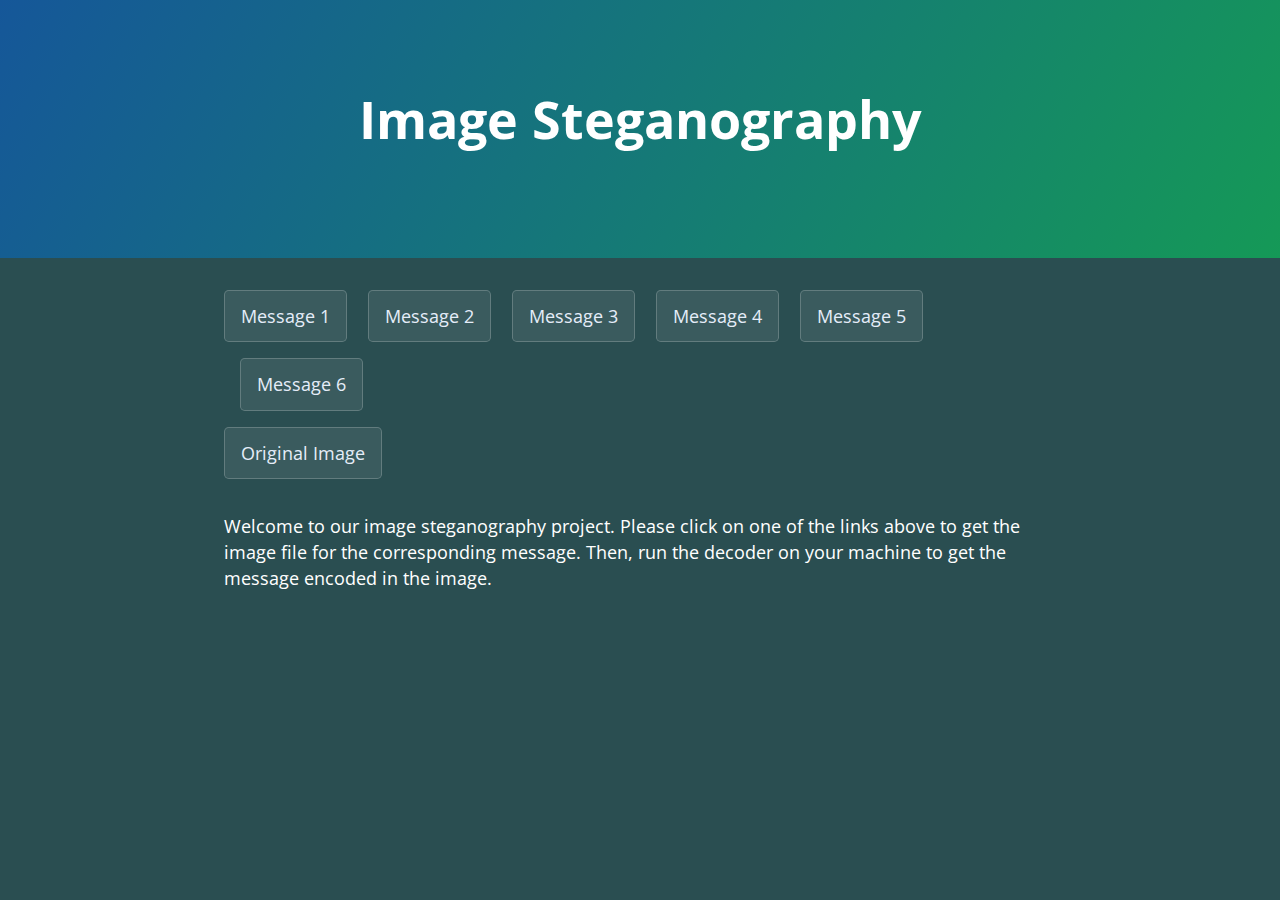
<file: Image Steganography/Server/index.html>
<!DOCTYPE html>
<html lang="en-us">
  <head>
    <meta charset="UTF-8">
    <title>Main Page</title>
    <meta name="viewport" content="width=device-width, initial-scale=1">
    <link rel="stylesheet" type="text/css" href="stylesheets/MainCSS.css" media="screen">
    <link href='https://fonts.googleapis.com/css?family=Open+Sans:400,700' rel='stylesheet' type='text/css'>
<!--     <link rel="stylesheet" type="text/css" href="stylesheets/stylesheet.css" media="screen">
    <link rel="stylesheet" type="text/css" href="stylesheets/github-light.css" media="screen"> -->
  </head>
  <body>
    <section class="page-header">
      <h1 class="project-name">Image Steganography</h1>
      <h2 class="project-tagline"></h2>
      
    </section>

    <section class="main-content"><body bgcolor="#2A4E51">
    <a href="Messages/Message1.txt" class="btn"> Message 1 </a>
    <a href="Messages/Message2.txt" class="btn"> Message 2 </a>
    <a href="Messages/Message3.txt" class="btn"> Message 3 </a>
    <a href="Messages/Message4.txt" class="btn"> Message 4 </a>
    <a href="Messages/Message5.txt" class="btn"> Message 5 </a>
    <a href="Messages/Message6.txt" class="btn"> Message 6 </a>
    <br>
    <a href="Message.png" class="btn"> Original Image </a>

    <p>Welcome to our image steganography project. Please click on one of the links
       above to get the image file for the corresponding message. Then, run the decoder
       on your machine to get the message encoded in the image.</p>

      
</body>
    </section>

  
  </body>
</html>
</file>
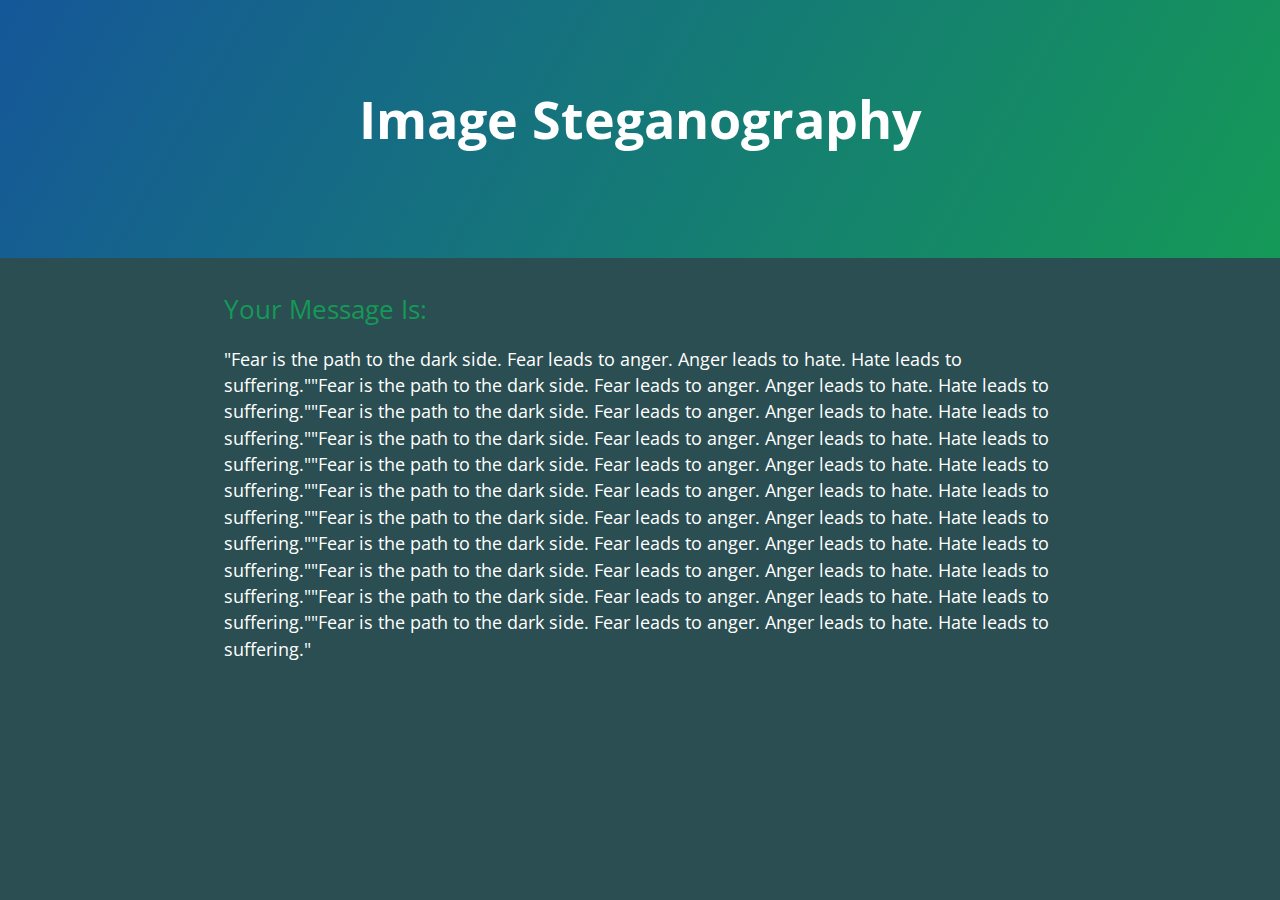
<file: Image Steganography/Client/Message.html>
<!DOCTYPE html>
<html lang="en-us">
  <head>
    <meta charset="UTF-8">
    <title>Message</title>
    <meta name="viewport" content="width=device-width, initial-scale=1">
    <link rel="stylesheet" type="text/css" href="stylesheets/MainCSS.css" media="screen">
    <link href='https://fonts.googleapis.com/css?family=Open+Sans:400,700' rel='stylesheet' type='text/css'>
  </head>
  <body>
    <section class="page-header">
      <h1 class="project-name">Image Steganography</h1>
      <h2 class="project-tagline"></h2>

    </section>

    <section class="main-content"><body bgcolor="#2A4E51">
    <h2> Your Message Is:</h2>
    "Fear is the path to the dark side. Fear leads to anger. Anger leads to hate. Hate leads to suffering.""Fear is the path to the dark side. Fear leads to anger. Anger leads to hate. Hate leads to suffering.""Fear is the path to the dark side. Fear leads to anger. Anger leads to hate. Hate leads to suffering.""Fear is the path to the dark side. Fear leads to anger. Anger leads to hate. Hate leads to suffering.""Fear is the path to the dark side. Fear leads to anger. Anger leads to hate. Hate leads to suffering.""Fear is the path to the dark side. Fear leads to anger. Anger leads to hate. Hate leads to suffering.""Fear is the path to the dark side. Fear leads to anger. Anger leads to hate. Hate leads to suffering.""Fear is the path to the dark side. Fear leads to anger. Anger leads to hate. Hate leads to suffering.""Fear is the path to the dark side. Fear leads to anger. Anger leads to hate. Hate leads to suffering.""Fear is the path to the dark side. Fear leads to anger. Anger leads to hate. Hate leads to suffering.""Fear is the path to the dark side. Fear leads to anger. Anger leads to hate. Hate leads to suffering."
    </body>
        </section>


      </body>
    </html>
</file>
<file: Image Steganography/Server/stylesheets/MainCSS.css>
.pl-c /* comment */ {
  color: #969896;
}

.pl-c1      /* constant, markup.raw, meta.diff.header, meta.module-reference, meta.property-name, support, support.constant, support.variable, variable.other.constant */,
.pl-s .pl-v /* string variable */ {
  color: #0086b3;
}

.pl-e  /* entity */,
.pl-en /* entity.name */ {
  color: #795da3;
}

.pl-s .pl-s1 /* string source */,
.pl-smi      /* storage.modifier.import, storage.modifier.package, storage.type.java, variable.other, variable.parameter.function */ {
  color: #333;
}

.pl-ent /* entity.name.tag */ {
  color: #63a35c;
}

.pl-k /* keyword, storage, storage.type */ {
  color: #a71d5d;
}

.pl-pds              /* punctuation.definition.string, string.regexp.character-class */,
.pl-s                /* string */,
.pl-s .pl-pse .pl-s1 /* string punctuation.section.embedded source */,
.pl-sr               /* string.regexp */,
.pl-sr .pl-cce       /* string.regexp constant.character.escape */,
.pl-sr .pl-sra       /* string.regexp string.regexp.arbitrary-repitition */,
.pl-sr .pl-sre       /* string.regexp source.ruby.embedded */ {
  color: #183691;
}

.pl-v /* variable */ {
  color: #ed6a43;
}

.pl-id /* invalid.deprecated */ {
  color: #b52a1d;
}

.pl-ii /* invalid.illegal */ {
  background-color: #b52a1d;
  color: #f8f8f8;
}

.pl-sr .pl-cce /* string.regexp constant.character.escape */ {
  color: #63a35c;
  font-weight: bold;
}

.pl-ml /* markup.list */ {
  color: #693a17;
}

.pl-mh        /* markup.heading */,
.pl-mh .pl-en /* markup.heading entity.name */,
.pl-ms        /* meta.separator */ {
  color: #1d3e81;
  font-weight: bold;
}

.pl-mq /* markup.quote */ {
  color: #008080;
}

.pl-mi /* markup.italic */ {
  color: #333;
  font-style: italic;
}

.pl-mb /* markup.bold */ {
  color: #333;
  font-weight: bold;
}

.pl-md /* markup.deleted, meta.diff.header.from-file */ {
  background-color: #ffecec;
  color: #bd2c00;
}

.pl-mi1 /* markup.inserted, meta.diff.header.to-file */ {
  background-color: #eaffea;
  color: #55a532;
}

.pl-mdr /* meta.diff.range */ {
  color: #795da3;
  font-weight: bold;
}

.pl-mo /* meta.output */ {
  color: #1d3e81;
}

/*! normalize.css v3.0.2 | MIT License | git.io/normalize */

/**
 * 1. Set default font family to sans-serif.
 * 2. Prevent iOS text size adjust after orientation change, without disabling
 *    user zoom.
 */

html {
  font-family: sans-serif; /* 1 */
  -ms-text-size-adjust: 100%; /* 2 */
  -webkit-text-size-adjust: 100%; /* 2 */
}

/**
 * Remove default margin.
 */

body {
  margin: 0;
}

/* HTML5 display definitions
   ========================================================================== */

/**
 * Correct `block` display not defined for any HTML5 element in IE 8/9.
 * Correct `block` display not defined for `details` or `summary` in IE 10/11
 * and Firefox.
 * Correct `block` display not defined for `main` in IE 11.
 */

article,
aside,
details,
figcaption,
figure,
footer,
header,
hgroup,
main,
menu,
nav,
section,
summary {
  display: block;
}

/**
 * 1. Correct `inline-block` display not defined in IE 8/9.
 * 2. Normalize vertical alignment of `progress` in Chrome, Firefox, and Opera.
 */

audio,
canvas,
progress,
video {
  display: inline-block; /* 1 */
  vertical-align: baseline; /* 2 */
}

/**
 * Prevent modern browsers from displaying `audio` without controls.
 * Remove excess height in iOS 5 devices.
 */

audio:not([controls]) {
  display: none;
  height: 0;
}

/**
 * Address `[hidden]` styling not present in IE 8/9/10.
 * Hide the `template` element in IE 8/9/11, Safari, and Firefox < 22.
 */

[hidden],
template {
  display: none;
}

/* Links
   ========================================================================== */

/**
 * Remove the gray background color from active links in IE 10.
 */

a {
  background-color: transparent;
}

/**
 * Improve readability when focused and also mouse hovered in all browsers.
 */

a:active,
a:hover {
  outline: 0;
}

/* Text-level semantics
   ========================================================================== */

/**
 * Address styling not present in IE 8/9/10/11, Safari, and Chrome.
 */

abbr[title] {
  border-bottom: 1px dotted;
}

/**
 * Address style set to `bolder` in Firefox 4+, Safari, and Chrome.
 */

b,
strong {
  font-weight: bold;
}

/**
 * Address styling not present in Safari and Chrome.
 */

dfn {
  font-style: italic;
}

/**
 * Address variable `h1` font-size and margin within `section` and `article`
 * contexts in Firefox 4+, Safari, and Chrome.
 */

h1 {
  font-size: 2em;
  margin: 0.67em 0;
}

/**
 * Address styling not present in IE 8/9.
 */

mark {
  background: #ff0;
  color: #000;
}

/**
 * Address inconsistent and variable font size in all browsers.
 */

small {
  font-size: 80%;
}

/**
 * Prevent `sub` and `sup` affecting `line-height` in all browsers.
 */

sub,
sup {
  font-size: 75%;
  line-height: 0;
  position: relative;
  vertical-align: baseline;
}

sup {
  top: -0.5em;
}

sub {
  bottom: -0.25em;
}

/* Embedded content
   ========================================================================== */

/**
 * Remove border when inside `a` element in IE 8/9/10.
 */

img {
  border: 0;
}

/**
 * Correct overflow not hidden in IE 9/10/11.
 */

svg:not(:root) {
  overflow: hidden;
}

/* Grouping content
   ========================================================================== */

/**
 * Address margin not present in IE 8/9 and Safari.
 */

figure {
  margin: 1em 40px;
}

/**
 * Address differences between Firefox and other browsers.
 */

hr {
  box-sizing: content-box;
  height: 0;
}

/**
 * Contain overflow in all browsers.
 */

pre {
  overflow: auto;
}

/**
 * Address odd `em`-unit font size rendering in all browsers.
 */

code,
kbd,
pre,
samp {
  font-family: monospace, monospace;
  font-size: 1em;
}

/* Forms
   ========================================================================== */

/**
 * Known limitation: by default, Chrome and Safari on OS X allow very limited
 * styling of `select`, unless a `border` property is set.
 */

/**
 * 1. Correct color not being inherited.
 *    Known issue: affects color of disabled elements.
 * 2. Correct font properties not being inherited.
 * 3. Address margins set differently in Firefox 4+, Safari, and Chrome.
 */

button,
input,
optgroup,
select,
textarea {
  color: inherit; /* 1 */
  font: inherit; /* 2 */
  margin: 0; /* 3 */
}

/**
 * Address `overflow` set to `hidden` in IE 8/9/10/11.
 */

button {
  overflow: visible;
}

/**
 * Address inconsistent `text-transform` inheritance for `button` and `select`.
 * All other form control elements do not inherit `text-transform` values.
 * Correct `button` style inheritance in Firefox, IE 8/9/10/11, and Opera.
 * Correct `select` style inheritance in Firefox.
 */

button,
select {
  text-transform: none;
}

/**
 * 1. Avoid the WebKit bug in Android 4.0.* where (2) destroys native `audio`
 *    and `video` controls.
 * 2. Correct inability to style clickable `input` types in iOS.
 * 3. Improve usability and consistency of cursor style between image-type
 *    `input` and others.
 */

button,
html input[type="button"], /* 1 */
input[type="reset"],
input[type="submit"] {
  -webkit-appearance: button; /* 2 */
  cursor: pointer; /* 3 */
}

/**
 * Re-set default cursor for disabled elements.
 */

button[disabled],
html input[disabled] {
  cursor: default;
}

/**
 * Remove inner padding and border in Firefox 4+.
 */

button::-moz-focus-inner,
input::-moz-focus-inner {
  border: 0;
  padding: 0;
}

/**
 * Address Firefox 4+ setting `line-height` on `input` using `!important` in
 * the UA stylesheet.
 */

input {
  line-height: normal;
}

/**
 * It's recommended that you don't attempt to style these elements.
 * Firefox's implementation doesn't respect box-sizing, padding, or width.
 *
 * 1. Address box sizing set to `content-box` in IE 8/9/10.
 * 2. Remove excess padding in IE 8/9/10.
 */

input[type="checkbox"],
input[type="radio"] {
  box-sizing: border-box; /* 1 */
  padding: 0; /* 2 */
}

/**
 * Fix the cursor style for Chrome's increment/decrement buttons. For certain
 * `font-size` values of the `input`, it causes the cursor style of the
 * decrement button to change from `default` to `text`.
 */

input[type="number"]::-webkit-inner-spin-button,
input[type="number"]::-webkit-outer-spin-button {
  height: auto;
}

/**
 * 1. Address `appearance` set to `searchfield` in Safari and Chrome.
 * 2. Address `box-sizing` set to `border-box` in Safari and Chrome
 *    (include `-moz` to future-proof).
 */

input[type="search"] {
  -webkit-appearance: textfield; /* 1 */ /* 2 */
  box-sizing: content-box;
}

/**
 * Remove inner padding and search cancel button in Safari and Chrome on OS X.
 * Safari (but not Chrome) clips the cancel button when the search input has
 * padding (and `textfield` appearance).
 */

input[type="search"]::-webkit-search-cancel-button,
input[type="search"]::-webkit-search-decoration {
  -webkit-appearance: none;
}

/**
 * Define consistent border, margin, and padding.
 */

fieldset {
  border: 1px solid #c0c0c0;
  margin: 0 2px;
  padding: 0.35em 0.625em 0.75em;
}

/**
 * 1. Correct `color` not being inherited in IE 8/9/10/11.
 * 2. Remove padding so people aren't caught out if they zero out fieldsets.
 */

legend {
  border: 0; /* 1 */
  padding: 0; /* 2 */
}

/**
 * Remove default vertical scrollbar in IE 8/9/10/11.
 */

textarea {
  overflow: auto;
}

/**
 * Don't inherit the `font-weight` (applied by a rule above).
 * NOTE: the default cannot safely be changed in Chrome and Safari on OS X.
 */

optgroup {
  font-weight: bold;
}

/* Tables
   ========================================================================== */

/**
 * Remove most spacing between table cells.
 */

table {
  border-collapse: collapse;
  border-spacing: 0;
}

td,
th {
  padding: 0;
}
* {
  box-sizing: border-box; }

body {
  padding: 0;
  margin: 0;
  font-family: "Open Sans", "Helvetica Neue", Helvetica, Arial, sans-serif;
  font-size: 16px;
  line-height: 1.5;
  color: white; }

a {
  color: #1e6bb8;
  text-decoration: none; }
  a:hover {
    text-decoration: underline; }

.btn {
  display: inline-block;
  margin-bottom: 1rem;
  color: rgba(255, 255, 255, 0.7);
  background-color: rgba(255, 255, 255, 0.08);
  border-color: rgba(255, 255, 255, 0.2);
  border-style: solid;
  border-width: 1px;
  border-radius: 0.3rem;
  transition: color 0.2s, background-color 0.2s, border-color 0.2s; }
  .btn + .btn {
    margin-left: 1rem; }

.btn:hover {
  color: rgba(255, 255, 255, 0.8);
  text-decoration: none;
  background-color: rgba(255, 255, 255, 0.2);
  border-color: rgba(255, 255, 255, 0.3); }

@media screen and (min-width: 64em) {
  .btn {
    padding: 0.75rem 1rem; } }

@media screen and (min-width: 42em) and (max-width: 64em) {
  .btn {
    padding: 0.6rem 0.9rem;
    font-size: 0.9rem; } }

@media screen and (max-width: 42em) {
  .btn {
    display: block;
    width: 100%;
    padding: 0.75rem;
    font-size: 0.9rem; }
    .btn + .btn {
      margin-top: 1rem;
      margin-left: 0; } }

.page-header {
  color: #fff;
  text-align: center;
  background-color: #159957;
  background-image: linear-gradient(120deg, #155799, #159957); }

@media screen and (min-width: 64em) {
  .page-header {
    padding: 5rem 6rem; } }

@media screen and (min-width: 42em) and (max-width: 64em) {
  .page-header {
    padding: 3rem 4rem; } }

@media screen and (max-width: 42em) {
  .page-header {
    padding: 2rem 1rem; } }

.project-name {
  margin-top: 0;
  margin-bottom: 0.1rem; }

@media screen and (min-width: 64em) {
  .project-name {
    font-size: 3.25rem; } }

@media screen and (min-width: 42em) and (max-width: 64em) {
  .project-name {
    font-size: 2.25rem; } }

@media screen and (max-width: 42em) {
  .project-name {
    font-size: 1.75rem; } }



.main-content :first-child {
  margin-top: 0; }
.main-content img {
  max-width: 100%; }
.main-content h1, .main-content h2, .main-content h3, .main-content h4, .main-content h5, .main-content h6 {
  margin-top: 2rem;
  margin-bottom: 1rem;
  font-weight: normal;
  color: #159957; }

  .main-content a {
  color: #E5EDF9;
  text-decoration: none; }


.main-content btn {
  display: inline-block;
  margin-bottom: 1rem;
  color: rgba(255, 255, 255, 0.7);
  background-color: rgba(255, 255, 255, 0.08);
  border-color: rgba(255, 255, 255, 0.2);
  border-style: solid;
  border-width: 1px;
  border-radius: 0.3rem;
  transition: color 0.2s, background-color 0.2s, border-color 0.2s; }
  .btn + .btn {
    margin-left: 1rem; }

.main-conten .btn:hover {
  color: rgba(255, 255, 255, 0.8);
  text-decoration: none;
  background-color: rgba(255, 255, 255, 0.2);
  border-color: rgba(255, 255, 255, 0.3); }

@media screen and (min-width: 64em) {
  .main-content btn {
    padding: 0.75rem 1rem; } }

@media screen and (min-width: 42em) and (max-width: 64em) {
  .main-content btn {
    padding: 0.6rem 0.9rem;
    font-size: 0.9rem; } }

@media screen and (max-width: 42em) {
  .main-content btn {
    display: block;
    width: 100%;
    padding: 0.75rem;
    font-size: 0.9rem; }
    .btn + .btn {
      margin-top: 1rem;
      margin-left: 0; } }

@media screen and (min-width: 64em) {
  .main-content {
    max-width: 64rem;
    padding: 2rem 6rem;
    margin: 0 auto;
    font-size: 1.1rem; } }

@media screen and (min-width: 42em) and (max-width: 64em) {
  .main-content {
    padding: 2rem 4rem;
    font-size: 1.1rem; } }

@media screen and (max-width: 42em) {
  .main-content {
    padding: 2rem 1rem;
    font-size: 1rem; } }
</file>
<file: Image Steganography/Client/stylesheets/MainCSS.css>
.pl-c /* comment */ {
  color: #969896;
}

.pl-c1      /* constant, markup.raw, meta.diff.header, meta.module-reference, meta.property-name, support, support.constant, support.variable, variable.other.constant */,
.pl-s .pl-v /* string variable */ {
  color: #0086b3;
}

.pl-e  /* entity */,
.pl-en /* entity.name */ {
  color: #795da3;
}

.pl-s .pl-s1 /* string source */,
.pl-smi      /* storage.modifier.import, storage.modifier.package, storage.type.java, variable.other, variable.parameter.function */ {
  color: #333;
}

.pl-ent /* entity.name.tag */ {
  color: #63a35c;
}

.pl-k /* keyword, storage, storage.type */ {
  color: #a71d5d;
}

.pl-pds              /* punctuation.definition.string, string.regexp.character-class */,
.pl-s                /* string */,
.pl-s .pl-pse .pl-s1 /* string punctuation.section.embedded source */,
.pl-sr               /* string.regexp */,
.pl-sr .pl-cce       /* string.regexp constant.character.escape */,
.pl-sr .pl-sra       /* string.regexp string.regexp.arbitrary-repitition */,
.pl-sr .pl-sre       /* string.regexp source.ruby.embedded */ {
  color: #183691;
}

.pl-v /* variable */ {
  color: #ed6a43;
}

.pl-id /* invalid.deprecated */ {
  color: #b52a1d;
}

.pl-ii /* invalid.illegal */ {
  background-color: #b52a1d;
  color: #f8f8f8;
}

.pl-sr .pl-cce /* string.regexp constant.character.escape */ {
  color: #63a35c;
  font-weight: bold;
}

.pl-ml /* markup.list */ {
  color: #693a17;
}

.pl-mh        /* markup.heading */,
.pl-mh .pl-en /* markup.heading entity.name */,
.pl-ms        /* meta.separator */ {
  color: #1d3e81;
  font-weight: bold;
}

.pl-mq /* markup.quote */ {
  color: #008080;
}

.pl-mi /* markup.italic */ {
  color: #333;
  font-style: italic;
}

.pl-mb /* markup.bold */ {
  color: #333;
  font-weight: bold;
}

.pl-md /* markup.deleted, meta.diff.header.from-file */ {
  background-color: #ffecec;
  color: #bd2c00;
}

.pl-mi1 /* markup.inserted, meta.diff.header.to-file */ {
  background-color: #eaffea;
  color: #55a532;
}

.pl-mdr /* meta.diff.range */ {
  color: #795da3;
  font-weight: bold;
}

.pl-mo /* meta.output */ {
  color: #1d3e81;
}

/*! normalize.css v3.0.2 | MIT License | git.io/normalize */

/**
 * 1. Set default font family to sans-serif.
 * 2. Prevent iOS text size adjust after orientation change, without disabling
 *    user zoom.
 */

html {
  font-family: sans-serif; /* 1 */
  -ms-text-size-adjust: 100%; /* 2 */
  -webkit-text-size-adjust: 100%; /* 2 */
}

/**
 * Remove default margin.
 */

body {
  margin: 0;
}

/* HTML5 display definitions
   ========================================================================== */

/**
 * Correct `block` display not defined for any HTML5 element in IE 8/9.
 * Correct `block` display not defined for `details` or `summary` in IE 10/11
 * and Firefox.
 * Correct `block` display not defined for `main` in IE 11.
 */

article,
aside,
details,
figcaption,
figure,
footer,
header,
hgroup,
main,
menu,
nav,
section,
summary {
  display: block;
}

/**
 * 1. Correct `inline-block` display not defined in IE 8/9.
 * 2. Normalize vertical alignment of `progress` in Chrome, Firefox, and Opera.
 */

audio,
canvas,
progress,
video {
  display: inline-block; /* 1 */
  vertical-align: baseline; /* 2 */
}

/**
 * Prevent modern browsers from displaying `audio` without controls.
 * Remove excess height in iOS 5 devices.
 */

audio:not([controls]) {
  display: none;
  height: 0;
}

/**
 * Address `[hidden]` styling not present in IE 8/9/10.
 * Hide the `template` element in IE 8/9/11, Safari, and Firefox < 22.
 */

[hidden],
template {
  display: none;
}

/* Links
   ========================================================================== */

/**
 * Remove the gray background color from active links in IE 10.
 */

a {
  background-color: transparent;
}

/**
 * Improve readability when focused and also mouse hovered in all browsers.
 */

a:active,
a:hover {
  outline: 0;
}

/* Text-level semantics
   ========================================================================== */

/**
 * Address styling not present in IE 8/9/10/11, Safari, and Chrome.
 */

abbr[title] {
  border-bottom: 1px dotted;
}

/**
 * Address style set to `bolder` in Firefox 4+, Safari, and Chrome.
 */

b,
strong {
  font-weight: bold;
}

/**
 * Address styling not present in Safari and Chrome.
 */

dfn {
  font-style: italic;
}

/**
 * Address variable `h1` font-size and margin within `section` and `article`
 * contexts in Firefox 4+, Safari, and Chrome.
 */

h1 {
  font-size: 2em;
  margin: 0.67em 0;
}

/**
 * Address styling not present in IE 8/9.
 */

mark {
  background: #ff0;
  color: #000;
}

/**
 * Address inconsistent and variable font size in all browsers.
 */

small {
  font-size: 80%;
}

/**
 * Prevent `sub` and `sup` affecting `line-height` in all browsers.
 */

sub,
sup {
  font-size: 75%;
  line-height: 0;
  position: relative;
  vertical-align: baseline;
}

sup {
  top: -0.5em;
}

sub {
  bottom: -0.25em;
}

/* Embedded content
   ========================================================================== */

/**
 * Remove border when inside `a` element in IE 8/9/10.
 */

img {
  border: 0;
}

/**
 * Correct overflow not hidden in IE 9/10/11.
 */

svg:not(:root) {
  overflow: hidden;
}

/* Grouping content
   ========================================================================== */

/**
 * Address margin not present in IE 8/9 and Safari.
 */

figure {
  margin: 1em 40px;
}

/**
 * Address differences between Firefox and other browsers.
 */

hr {
  box-sizing: content-box;
  height: 0;
}

/**
 * Contain overflow in all browsers.
 */

pre {
  overflow: auto;
}

/**
 * Address odd `em`-unit font size rendering in all browsers.
 */

code,
kbd,
pre,
samp {
  font-family: monospace, monospace;
  font-size: 1em;
}

/* Forms
   ========================================================================== */

/**
 * Known limitation: by default, Chrome and Safari on OS X allow very limited
 * styling of `select`, unless a `border` property is set.
 */

/**
 * 1. Correct color not being inherited.
 *    Known issue: affects color of disabled elements.
 * 2. Correct font properties not being inherited.
 * 3. Address margins set differently in Firefox 4+, Safari, and Chrome.
 */

button,
input,
optgroup,
select,
textarea {
  color: inherit; /* 1 */
  font: inherit; /* 2 */
  margin: 0; /* 3 */
}

/**
 * Address `overflow` set to `hidden` in IE 8/9/10/11.
 */

button {
  overflow: visible;
}

/**
 * Address inconsistent `text-transform` inheritance for `button` and `select`.
 * All other form control elements do not inherit `text-transform` values.
 * Correct `button` style inheritance in Firefox, IE 8/9/10/11, and Opera.
 * Correct `select` style inheritance in Firefox.
 */

button,
select {
  text-transform: none;
}

/**
 * 1. Avoid the WebKit bug in Android 4.0.* where (2) destroys native `audio`
 *    and `video` controls.
 * 2. Correct inability to style clickable `input` types in iOS.
 * 3. Improve usability and consistency of cursor style between image-type
 *    `input` and others.
 */

button,
html input[type="button"], /* 1 */
input[type="reset"],
input[type="submit"] {
  -webkit-appearance: button; /* 2 */
  cursor: pointer; /* 3 */
}

/**
 * Re-set default cursor for disabled elements.
 */

button[disabled],
html input[disabled] {
  cursor: default;
}

/**
 * Remove inner padding and border in Firefox 4+.
 */

button::-moz-focus-inner,
input::-moz-focus-inner {
  border: 0;
  padding: 0;
}

/**
 * Address Firefox 4+ setting `line-height` on `input` using `!important` in
 * the UA stylesheet.
 */

input {
  line-height: normal;
}

/**
 * It's recommended that you don't attempt to style these elements.
 * Firefox's implementation doesn't respect box-sizing, padding, or width.
 *
 * 1. Address box sizing set to `content-box` in IE 8/9/10.
 * 2. Remove excess padding in IE 8/9/10.
 */

input[type="checkbox"],
input[type="radio"] {
  box-sizing: border-box; /* 1 */
  padding: 0; /* 2 */
}

/**
 * Fix the cursor style for Chrome's increment/decrement buttons. For certain
 * `font-size` values of the `input`, it causes the cursor style of the
 * decrement button to change from `default` to `text`.
 */

input[type="number"]::-webkit-inner-spin-button,
input[type="number"]::-webkit-outer-spin-button {
  height: auto;
}

/**
 * 1. Address `appearance` set to `searchfield` in Safari and Chrome.
 * 2. Address `box-sizing` set to `border-box` in Safari and Chrome
 *    (include `-moz` to future-proof).
 */

input[type="search"] {
  -webkit-appearance: textfield; /* 1 */ /* 2 */
  box-sizing: content-box;
}

/**
 * Remove inner padding and search cancel button in Safari and Chrome on OS X.
 * Safari (but not Chrome) clips the cancel button when the search input has
 * padding (and `textfield` appearance).
 */

input[type="search"]::-webkit-search-cancel-button,
input[type="search"]::-webkit-search-decoration {
  -webkit-appearance: none;
}

/**
 * Define consistent border, margin, and padding.
 */

fieldset {
  border: 1px solid #c0c0c0;
  margin: 0 2px;
  padding: 0.35em 0.625em 0.75em;
}

/**
 * 1. Correct `color` not being inherited in IE 8/9/10/11.
 * 2. Remove padding so people aren't caught out if they zero out fieldsets.
 */

legend {
  border: 0; /* 1 */
  padding: 0; /* 2 */
}

/**
 * Remove default vertical scrollbar in IE 8/9/10/11.
 */

textarea {
  overflow: auto;
}

/**
 * Don't inherit the `font-weight` (applied by a rule above).
 * NOTE: the default cannot safely be changed in Chrome and Safari on OS X.
 */

optgroup {
  font-weight: bold;
}

/* Tables
   ========================================================================== */

/**
 * Remove most spacing between table cells.
 */

table {
  border-collapse: collapse;
  border-spacing: 0;
}

td,
th {
  padding: 0;
}
* {
  box-sizing: border-box; }

body {
  padding: 0;
  margin: 0;
  font-family: "Open Sans", "Helvetica Neue", Helvetica, Arial, sans-serif;
  font-size: 16px;
  line-height: 1.5;
  color: white; }

a {
  color: #1e6bb8;
  text-decoration: none; }
  a:hover {
    text-decoration: underline; }

.btn {
  display: inline-block;
  margin-bottom: 1rem;
  color: rgba(255, 255, 255, 0.7);
  background-color: rgba(255, 255, 255, 0.08);
  border-color: rgba(255, 255, 255, 0.2);
  border-style: solid;
  border-width: 1px;
  border-radius: 0.3rem;
  transition: color 0.2s, background-color 0.2s, border-color 0.2s; }
  .btn + .btn {
    margin-left: 1rem; }

.btn:hover {
  color: rgba(255, 255, 255, 0.8);
  text-decoration: none;
  background-color: rgba(255, 255, 255, 0.2);
  border-color: rgba(255, 255, 255, 0.3); }

@media screen and (min-width: 64em) {
  .btn {
    padding: 0.75rem 1rem; } }

@media screen and (min-width: 42em) and (max-width: 64em) {
  .btn {
    padding: 0.6rem 0.9rem;
    font-size: 0.9rem; } }

@media screen and (max-width: 42em) {
  .btn {
    display: block;
    width: 100%;
    padding: 0.75rem;
    font-size: 0.9rem; }
    .btn + .btn {
      margin-top: 1rem;
      margin-left: 0; } }

.page-header {
  color: #fff;
  text-align: center;
  background-color: #159957;
  background-image: linear-gradient(120deg, #155799, #159957); }

@media screen and (min-width: 64em) {
  .page-header {
    padding: 5rem 6rem; } }

@media screen and (min-width: 42em) and (max-width: 64em) {
  .page-header {
    padding: 3rem 4rem; } }

@media screen and (max-width: 42em) {
  .page-header {
    padding: 2rem 1rem; } }

.project-name {
  margin-top: 0;
  margin-bottom: 0.1rem; }

@media screen and (min-width: 64em) {
  .project-name {
    font-size: 3.25rem; } }

@media screen and (min-width: 42em) and (max-width: 64em) {
  .project-name {
    font-size: 2.25rem; } }

@media screen and (max-width: 42em) {
  .project-name {
    font-size: 1.75rem; } }



.main-content :first-child {
  margin-top: 0; }
.main-content img {
  max-width: 100%; }
.main-content h1, .main-content h2, .main-content h3, .main-content h4, .main-content h5, .main-content h6 {
  margin-top: 2rem;
  margin-bottom: 1rem;
  font-weight: normal;
  color: #159957; }

  .main-content a {
  color: #E5EDF9;
  text-decoration: none; }


.main-content btn {
  display: inline-block;
  margin-bottom: 1rem;
  color: rgba(255, 255, 255, 0.7);
  background-color: rgba(255, 255, 255, 0.08);
  border-color: rgba(255, 255, 255, 0.2);
  border-style: solid;
  border-width: 1px;
  border-radius: 0.3rem;
  transition: color 0.2s, background-color 0.2s, border-color 0.2s; }
  .btn + .btn {
    margin-left: 1rem; }

.main-conten .btn:hover {
  color: rgba(255, 255, 255, 0.8);
  text-decoration: none;
  background-color: rgba(255, 255, 255, 0.2);
  border-color: rgba(255, 255, 255, 0.3); }

@media screen and (min-width: 64em) {
  .main-content btn {
    padding: 0.75rem 1rem; } }

@media screen and (min-width: 42em) and (max-width: 64em) {
  .main-content btn {
    padding: 0.6rem 0.9rem;
    font-size: 0.9rem; } }

@media screen and (max-width: 42em) {
  .main-content btn {
    display: block;
    width: 100%;
    padding: 0.75rem;
    font-size: 0.9rem; }
    .btn + .btn {
      margin-top: 1rem;
      margin-left: 0; } }

@media screen and (min-width: 64em) {
  .main-content {
    max-width: 64rem;
    padding: 2rem 6rem;
    margin: 0 auto;
    font-size: 1.1rem; } }

@media screen and (min-width: 42em) and (max-width: 64em) {
  .main-content {
    padding: 2rem 4rem;
    font-size: 1.1rem; } }

@media screen and (max-width: 42em) {
  .main-content {
    padding: 2rem 1rem;
    font-size: 1rem; } }
</file>
